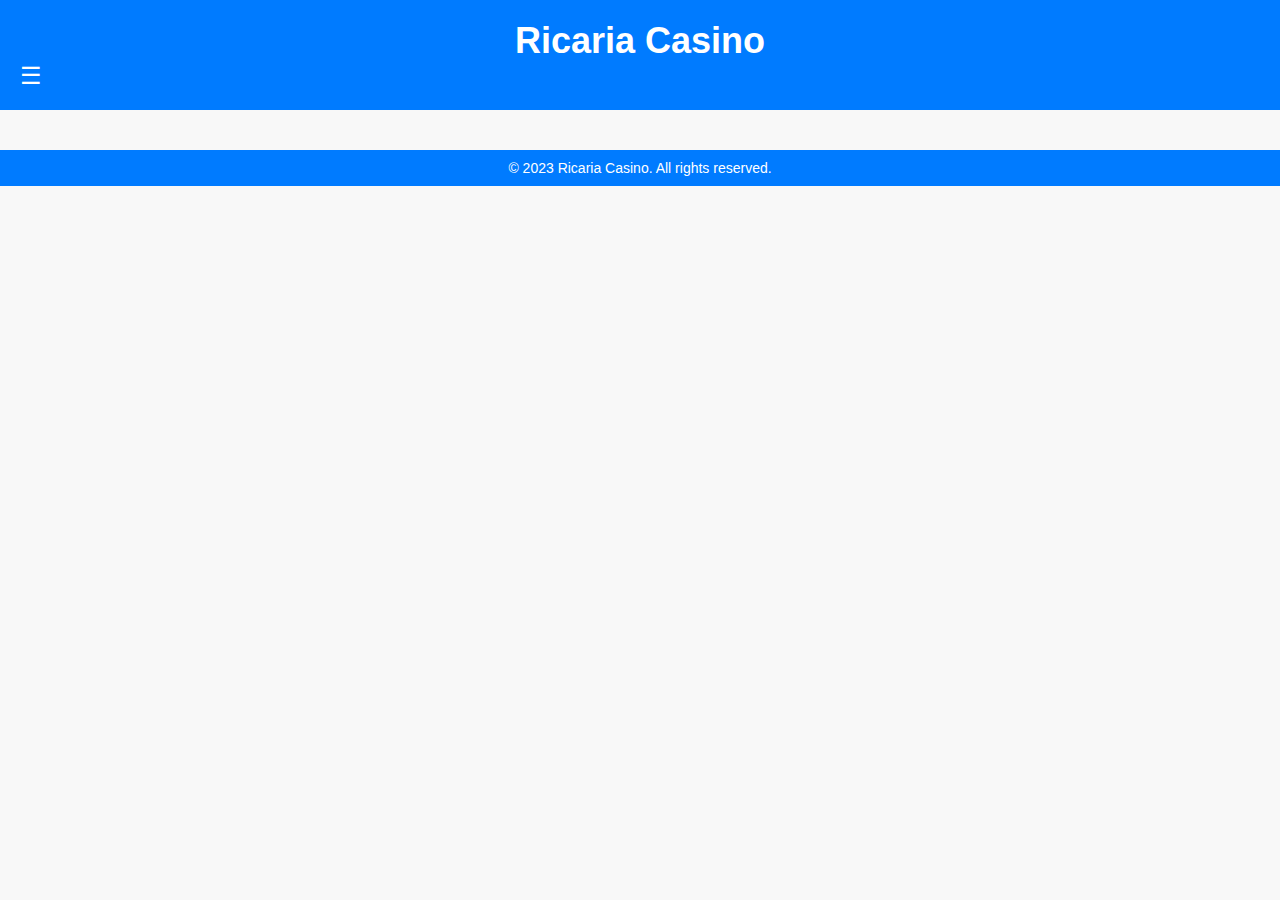
<file: index.html>
<!DOCTYPE html>
<html>

<head>
  <meta charset="UTF-8">
  <meta name="viewport" content="width=device-width, initial-scale=1.0">
  <title>Ricaria Casino</title>
  <link rel="stylesheet" type="text/css" href="styles.css">
</head>

<body>
  <header>
    <h1>Ricaria Casino</h1>
    <nav>
      <div class="menu-icon" onclick="toggleMenu()">&#9776;</div>
      <ul class="menu" id="menu">
        <li><a href="index.html">Home</a></li>
        <li><a href="games.html">Games</a></li>
        <li><a href="promotions.html">Promotions</a></li>
        <li><a href="support.html">Support</a></li>
      </ul>
    </nav>
  </header>

  <main>
    <!-- Conteúdo da página -->
  </main>

  <footer>
    <p>&copy; 2023 Ricaria Casino. All rights reserved.</p>
  </footer>

  <script src="script.js"></script>
</body>

</html>
</file>
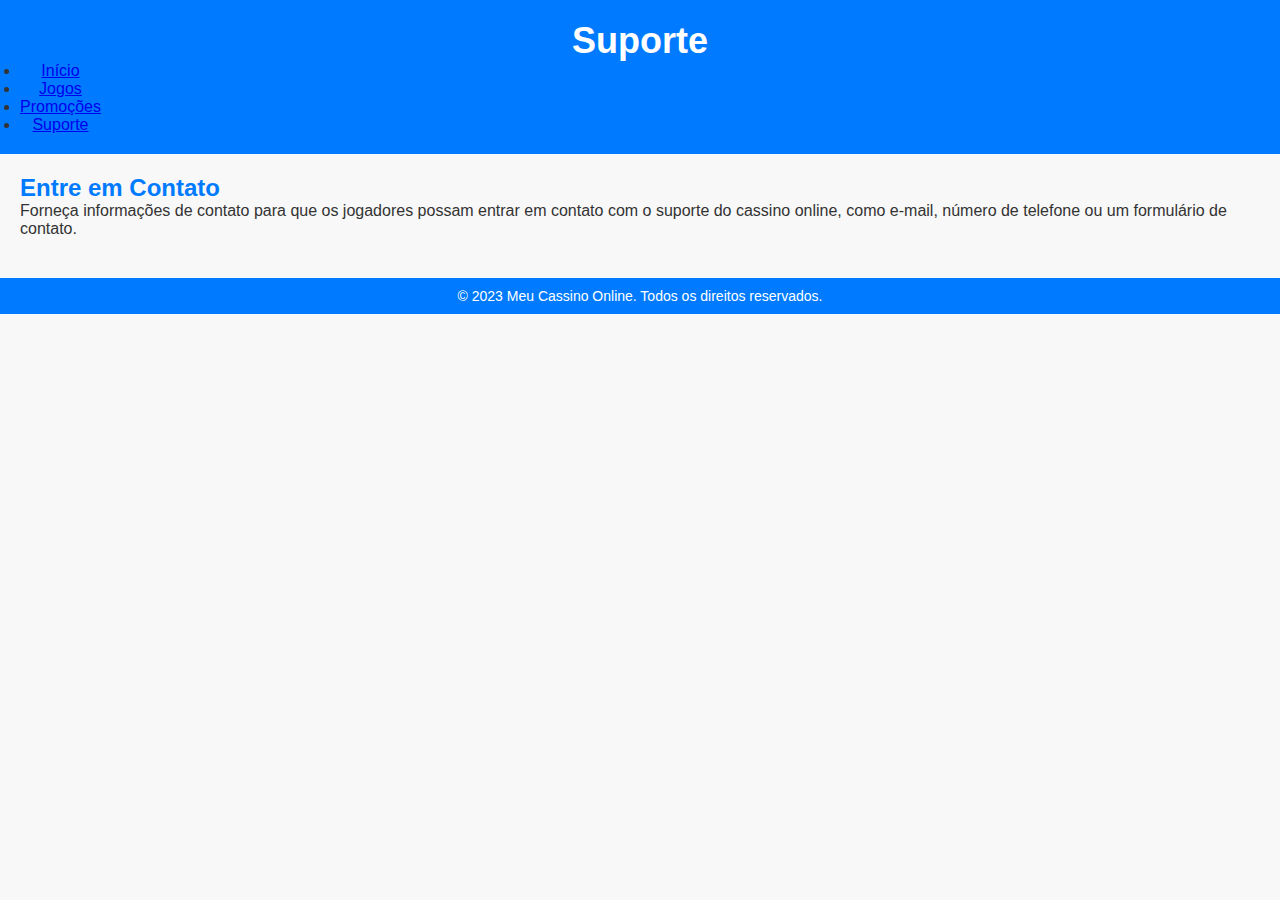
<file: suporte.html>
<!DOCTYPE html>
<html>
<head>
  <title>Suporte - Meu Cassino Online</title>
  <link rel="stylesheet" type="text/css" href="styles.css">
</head>
<body>
  <header>
    <h1>Suporte</h1>
    <nav>
      <ul>
        <li><a href="index.html">Início</a></li>
        <li><a href="jogos.html">Jogos</a></li>
        <li><a href="promocoes.html">Promoções</a></li>
        <li><a href="suporte.html">Suporte</a></li>
      </ul>
    </nav>
  </header>

  <main>
    <h2>Entre em Contato</h2>
    <p>Forneça informações de contato para que os jogadores possam entrar em contato com o suporte do cassino online, como e-mail, número de telefone ou um formulário de contato.</p>
  </main>

  <footer>
    <p>&copy; 2023 Meu Cassino Online. Todos os direitos reservados.</p>
  </footer>
</body>
</html>
</file>
<file: styles.css>
/* styles.css */

/* Reset de estilos */
body, h1, h2, h3, p, ul, li {
  margin: 0;
  padding: 0;
}

/* Definindo cores */
:root {
  --cor-primaria: #007bff; /* Azul */
  --cor-texto: #333; /* Preto */
}

/* Estilos globais */
body {
  font-family: Arial, sans-serif;
  background-color: #f8f8f8;
  color: var(--cor-texto);
}

/* Cabeçalho */
header {
  background-color: var(--cor-primaria);
  padding: 20px;
  text-align: center;
}

header h1 {
  margin: 0;
  font-size: 36px;
  color: #fff;
}

nav {
  display: flex;
  justify-content: space-between;
  align-items: center;
}

.menu-icon {
  font-size: 24px;
  color: #fff;
  cursor: pointer;
}

.menu {
  list-style-type: none;
  display: none;
}

.menu.show {
  display: block;
}

.menu li {
  margin-bottom: 10px;
}

.menu li a {
  color: #fff;
  text-decoration: none;
  font-size: 18px;
}

/* Destaques */
main {
  padding: 20px;
}

main h2 {
  font-size: 24px;
  color: var(--cor-primaria);
}

main p {
  margin-bottom: 20px;
}

/* Rodapé */
footer {
  background-color: var(--cor-primaria);
  padding: 10px;
  text-align: center;
  font-size: 14px;
}

footer p {
  color: #fff;
}
</file>
